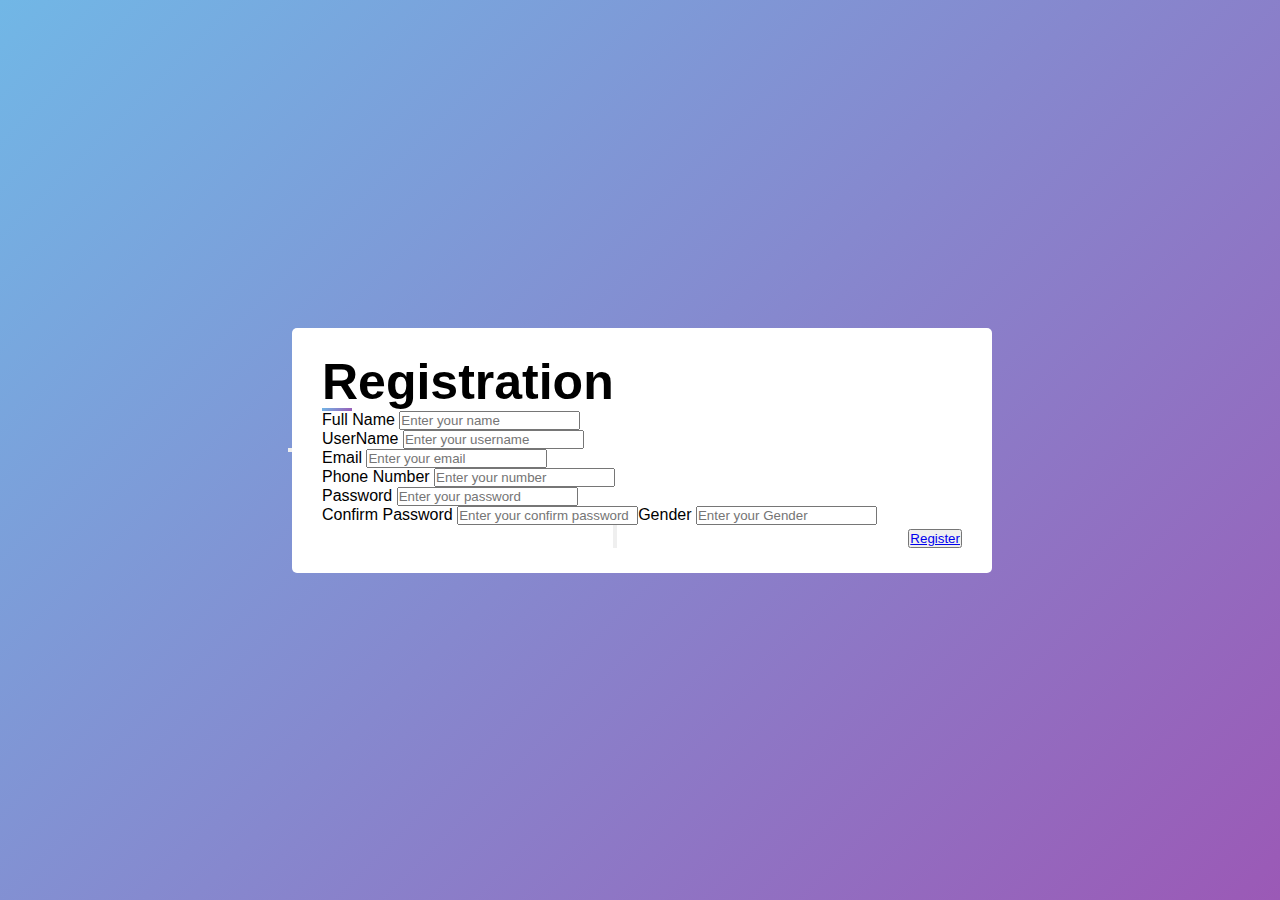
<file: ANGELO MUSA/index.html>
<!DOCTYPE html>
<html>
<head>
<title>My Profile</title>
</head>
<body>

<head>
<style>
body {
  background-color: lightblue;
}

h1 {
  color: black;
  font-size: 50px;
}

p {
  font-family: verdana;
  font-size: 30px;
}

h5 {
	color: blue;
	text-align: bottom;
	font-size: 20px;
}
</style>
</head>
<body>
<head>
  <style>
    *{
  margin: 0;
  padding: 0;
  box-sizing: border-box;
  font-family: 'Poppins',sans-serif;
}
body{
  display: flex;
  height: 100vh;
  justify-content: center;
  align-items: center;
  padding: 100px;
  background: linear-gradient(135deg, #71b7e6, #9b59b6);
}
.container{
  max-width: 700px;
  width: 100%;
  background: #fff;
  padding: 25px 30px;
  border-radius: 5px;
}
.container .title{
  font-size: 25px;
  font-weight: 500;
  position: relative;
}
.container .title::before{
  content: '';
  position: absolute;
  left: 0;
  bottom: 0;
  height: 3px;
  width: 30px;
  background: linear-gradient(135deg, #71b7e6, #9b59b6);
}
.container form .user-details{
  display: flex;
  flex-wrap: wrap;
  justify-content: space-between;
}
form .user-details .input-box{
  margin: 20px 0 12px 0;
  width: calc(100% / 2 - 20px);
}
. user-details .input-box .details{
  display: block;
  font-weight: 500;
  margin-bottom: 5px;
}
.user-details .input-box input{
  height: 45px;
  width: 1005;
  outline: none;
  border-radius: 5px;
  border: 1px solid #ccc;
  padding-left: 15px;
  font-size: 16px;
}

  </style>
</head>
  <html>
<p id="demo"></p>
<button type="button"></button>
<div class="container">
  <div class="title"><h1>Registration</h1></div>
  <form action="#">
    <div class="user-details">
      <div class="input-inbox">
        <span class="details">Full Name</span>
        <input type="text" placeholder="Enter your name" required>
      </div>
      <div class="user-details">
      <div class="input-inbox">
        <span class="details">UserName</span>
        <input type="text" placeholder="Enter your username" required>
      </div>
      <div class="user-details">
      <div class="input-inbox">
        <span class="details">Email</span>
        <input type="text" placeholder="Enter your email" required>
      </div>
      <div class="user-details">
      <div class="input-inbox">
        <span class="details">Phone Number</span>
        <input type="text" placeholder="Enter your number" required>
      </div>
      <div class="user-details">
      <div class="input-inbox">
        <span class="details">Password</span>
        <input type="text" placeholder="Enter your password" required>
      </div>
      <div class="user-details">
      <div class="input-inbox">
        <span class="details">Confirm Password</span>
        <input type="text" placeholder="Enter your confirm password" required>
      </div>
      <div class="user-details">
      <div class="input-inbox">
        <span class="details">Gender</span>
        <input type="text" placeholder="Enter your Gender" required>
      </br>
      </div>
      </div>
      </div>
      </div>
    <p id="demo"></p>
<button type="button"></button>
<h5><a href="myprofile.html"><button type="button">Register</a></h5>
  </form>
</div>

</body>
</html>

</body>
</html>
</file>
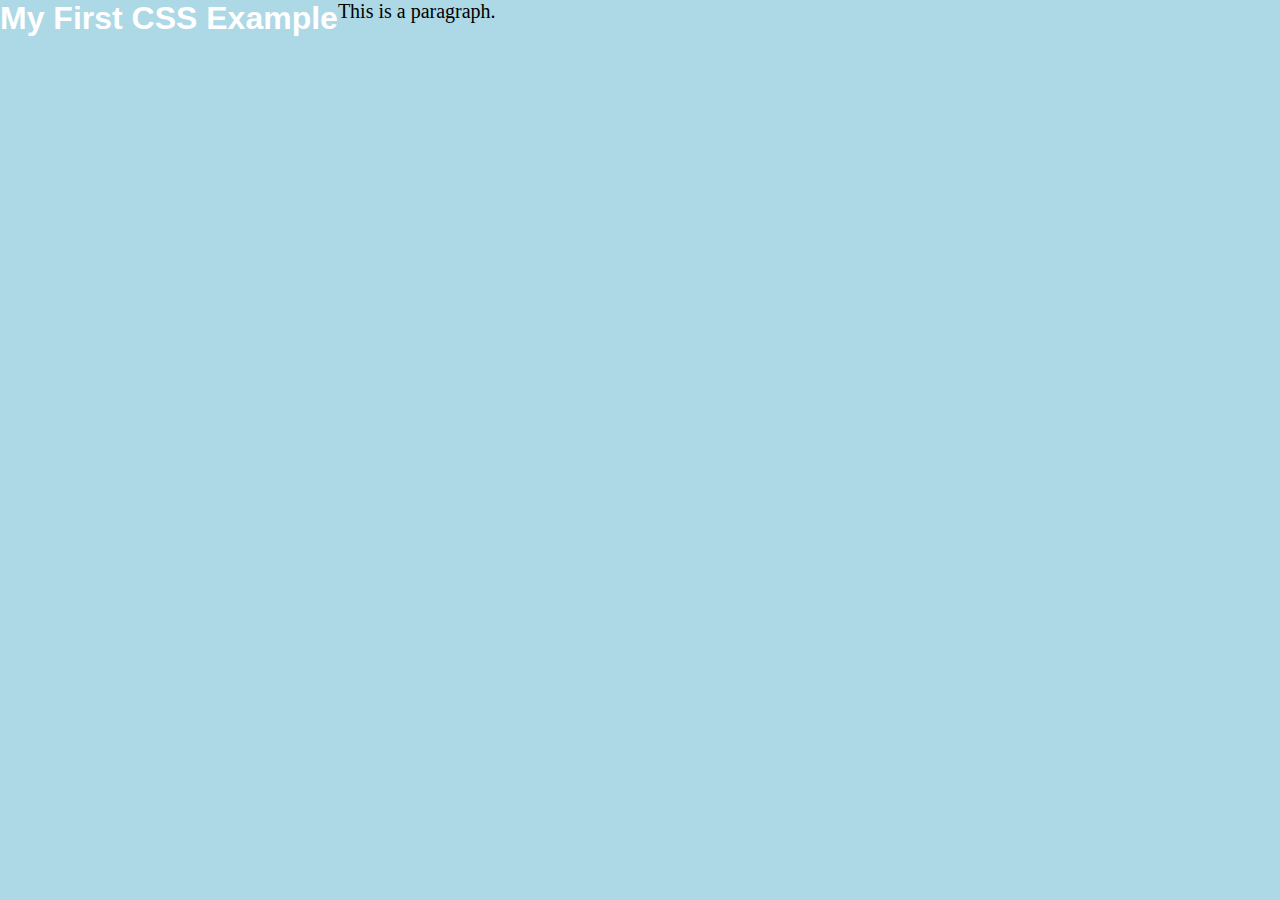
<file: ANGELO MUSA/css.html>
<!DOCTYPE html>
<html>
<head>
<style>
*{
  margin: 0;
  padding: 0;
  box-sizing: border-box;
  font-family: 'Poppins',sans-serif;
}
body{
  display: flex;
  height: 100vh;
  justify-content: ;

}

body {
  background-color: lightblue;
}

h1 {
  color: white;
  text-align: center;
}

p {
  font-family: verdana;
  font-size: 20px;
}
</style>
</head>
<body>

<h1>My First CSS Example</h1>
<p>This is a paragraph.</p>

</body>
</html>
</file>
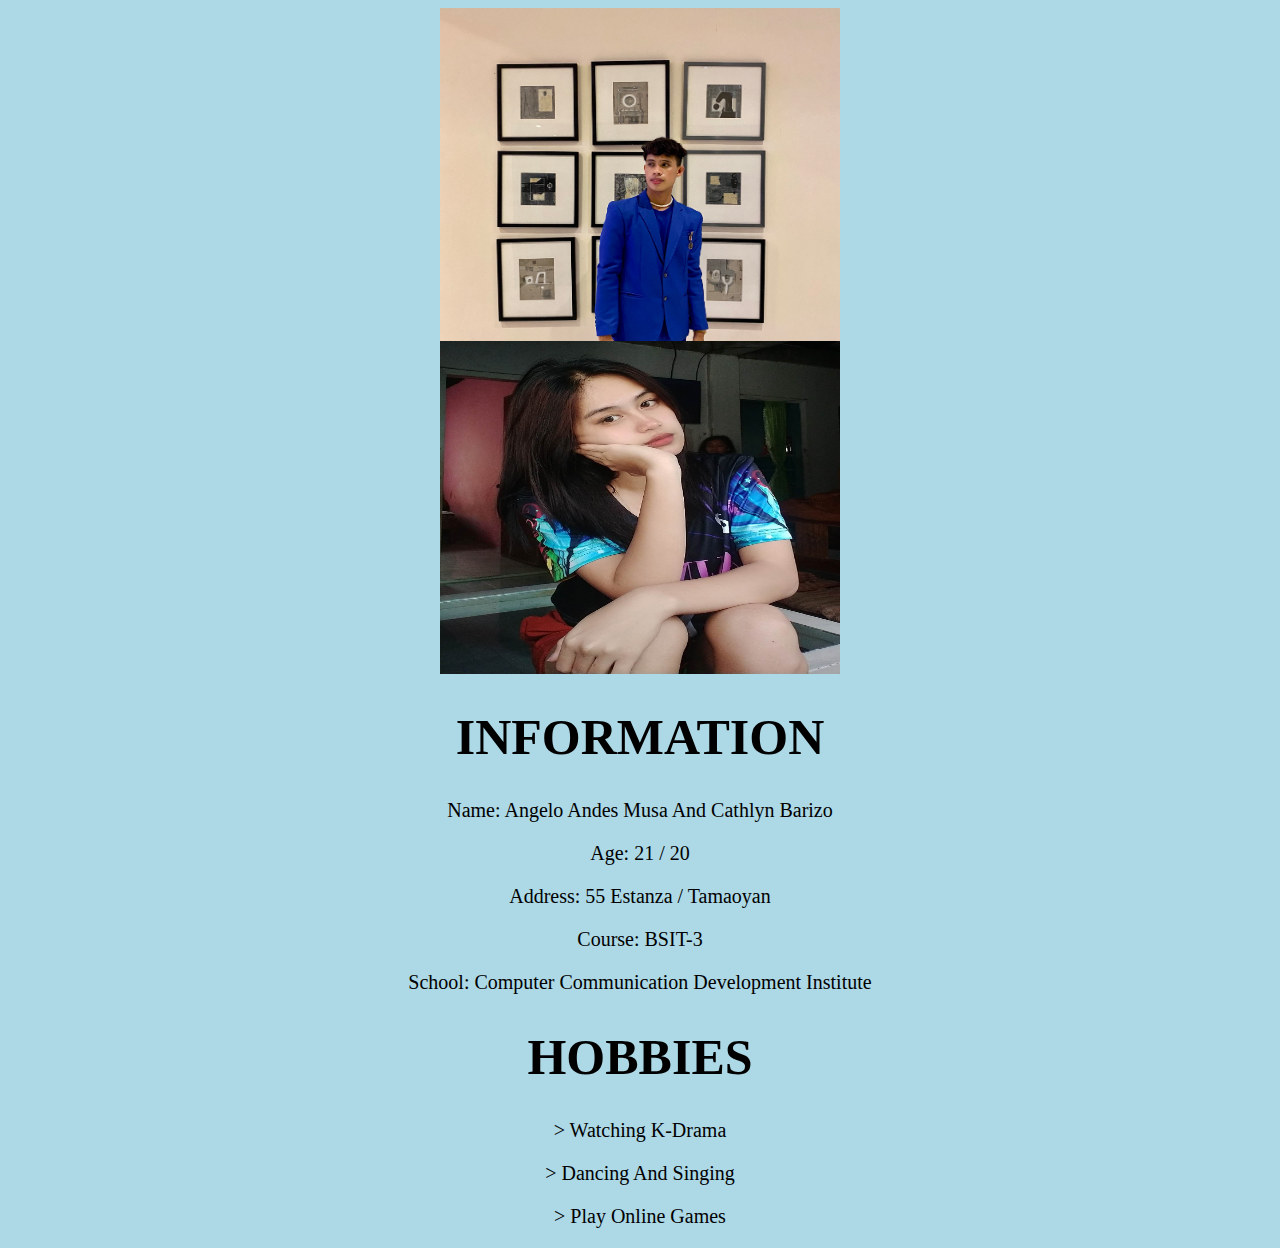
<file: ANGELO MUSA/myprofile.html>
<!DOCTYPE html>
<html>

<head>
<style>
body {
  background-color: lightblue;
}

h1 {
  color: black;
  text-align: center;
  font-size: 50px;
}

p {
  font-family: verdana;
  font-size: 20px;
  text-align: center;
  font: bold;

}

</style>
</head>
<style>
img {
  display: block;
  margin-left: auto;
  margin-right: auto;
}
</style>
<img src="angelo.png" alt="picture" width="400" height="333">
<img src="321239886_902268560768957_1436912140807376923_n.jpg" alt="picture" width="400" height="333">

	<h1>INFORMATION</h1>
	<p> Name: Angelo Andes Musa And Cathlyn Barizo </p>
	<p> Age: 21 / 20 </p>
	<p> Address: 55 Estanza / Tamaoyan </p>
	<p> Course: BSIT-3 </p>
	<p> School: Computer Communication Development Institute</p>

		<p><h1> HOBBIES </h1></p>
	<p> > Watching K-Drama</p>
	<p> > Dancing And Singing </p>
	<p> > Play Online Games </p>

</body>
</html>
</file>
